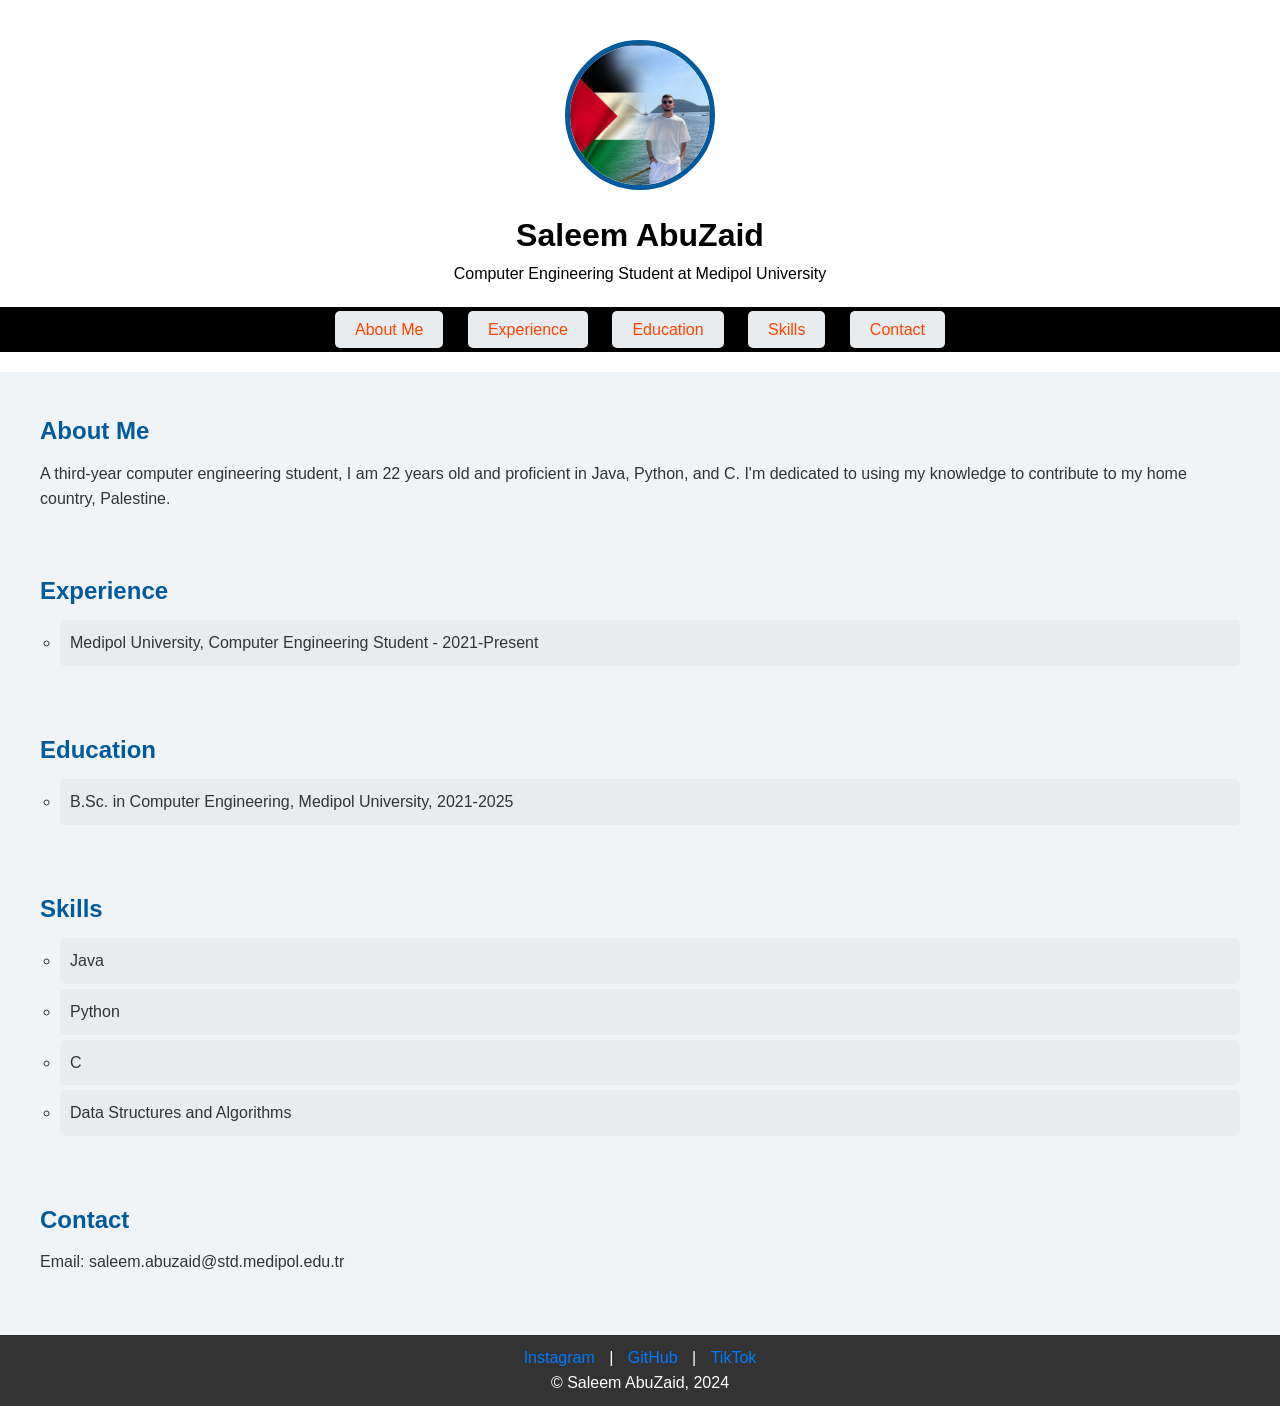
<file: index.html>
<!DOCTYPE html>
<html lang="en">
<head>
    <meta charset="UTF-8">
    <meta name="viewport" content="width=device-width, initial-scale=1.0">
    <title>Saleem AbuZaid - CV</title>
    <link rel="stylesheet" href="style.css">
</head>
<body>
<header>
    <div id="profile">
        <img src="Saleem .jpg" alt="Saleem AbuZaid" id="profile-pic">
        <h1>Saleem AbuZaid</h1>
        <p>Computer Engineering Student at Medipol University</p>
    </div>
    <nav id="navbar">
        <ul>
            <li><a href="#about-me">About Me</a></li>
            <li><a href="#experience">Experience</a></li>
            <li><a href="#education">Education</a></li>
            <li><a href="#skills">Skills</a></li>
            <li><a href="#contact">Contact</a></li>
        </ul>
    </nav>
</header>
<main>
    <section id="about-me">
        <h2>About Me</h2>
        <p>A third-year computer engineering student, I am 22 years old and proficient in Java, Python, and C. I'm dedicated to using my knowledge to contribute to my home country, Palestine.</p>
    </section>
    <section id="experience">
        <h2>Experience</h2>
        <ul>
            <li>Medipol University, Computer Engineering Student - 2021-Present</li>
        </ul>
    </section>
    <section id="education">
        <h2>Education</h2>
        <ul>
            <li>B.Sc. in Computer Engineering, Medipol University, 2021-2025</li>
        </ul>
    </section>
    <section id="skills">
        <h2>Skills</h2>
        <ul>
            <li>Java</li>
            <li>Python</li>
            <li>C</li>
            <li>Data Structures and Algorithms</li>
        </ul>
    </section>
    <section id="contact">
        <h2>Contact</h2>
        <p>Email: saleem.abuzaid@std.medipol.edu.tr</p>
    </section>
</main>
<footer>
    <div id="social-media">
        <a href="https://instagram.com/selim__abuzaid" target="_blank">Instagram</a> |
        <a href="https://github.com/SaleemAbuZaid" target="_blank">GitHub</a> |
        <a href="https://tiktok.com/@selimabuzaid" target="_blank">TikTok</a>
    </div>
    <p>© Saleem AbuZaid, 2024</p>
</footer>
</body>
</html>
</file>
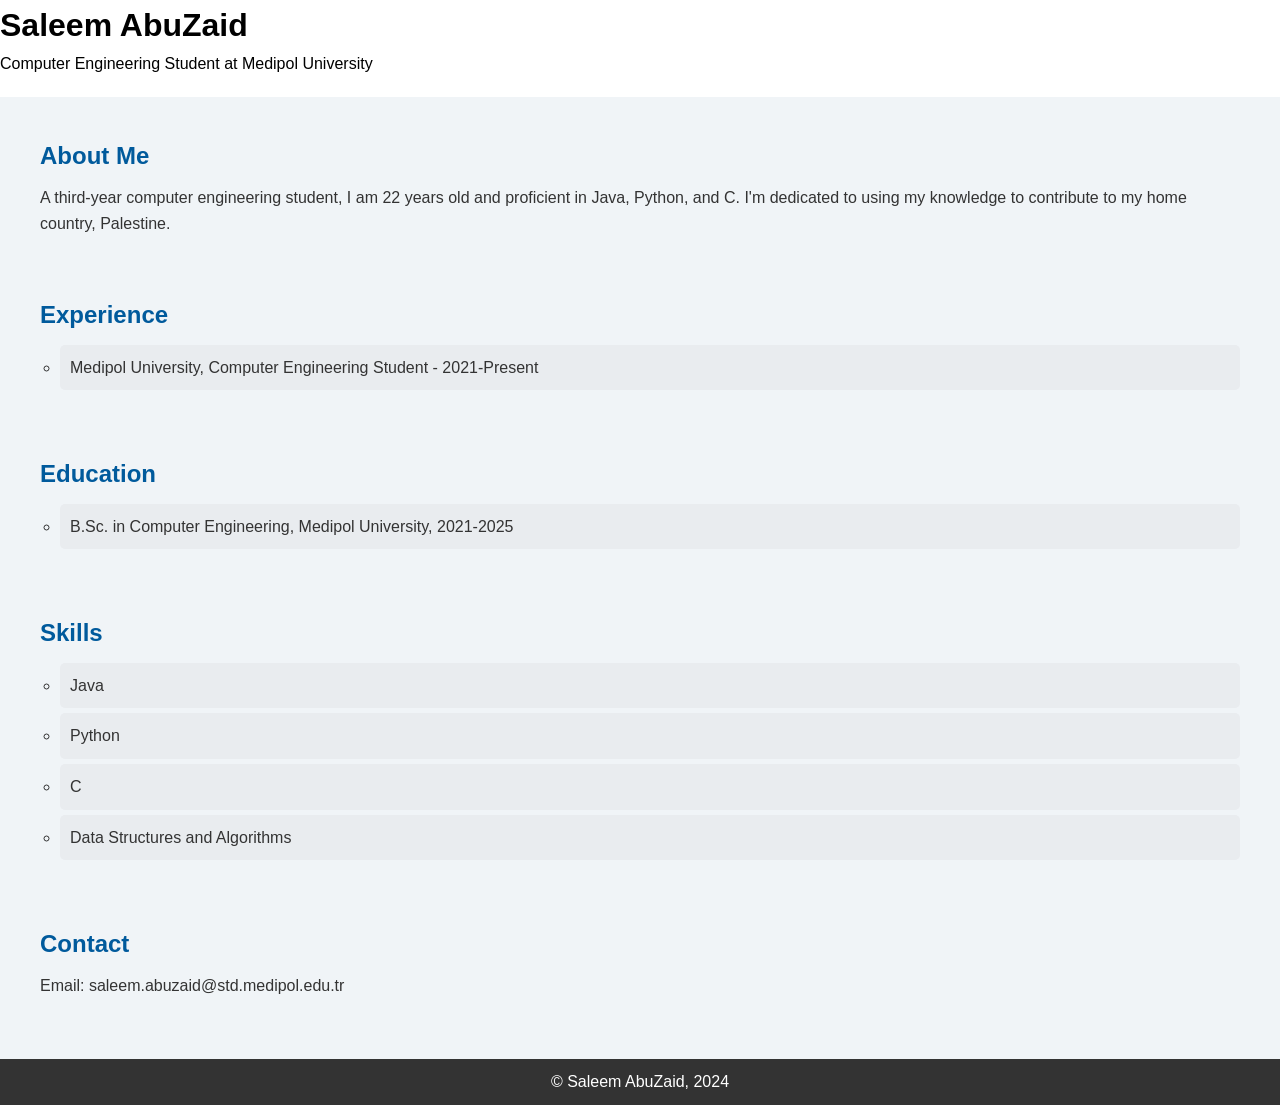
<file: SaleemAbuzaidCV.html>
<!DOCTYPE html>
<html lang="en">
<head>
    <meta charset="UTF-8">
    <meta name="viewport" content="width=device-width, initial-scale=1.0">
    <title>Saleem AbuZaid - CV</title>
    <link rel="stylesheet" href="style.css">
</head>
<body>
<header>
    <h1>Saleem AbuZaid</h1>
    <p>Computer Engineering Student at Medipol University</p>
</header>
<main>
    <section id="about-me">
        <h2>About Me</h2>
        <p>A third-year computer engineering student, I am 22 years old and proficient in Java, Python, and C. I'm dedicated to using my knowledge to contribute to my home country, Palestine.</p>
    </section>
    <section id="experience">
        <h2>Experience</h2>
        <ul>
            <li>Medipol University, Computer Engineering Student - 2021-Present</li>
            <!-- Add more list items as needed -->
        </ul>
    </section>
    <section id="education">
        <h2>Education</h2>
        <ul>
            <li>B.Sc. in Computer Engineering, Medipol University, 2021-2025</li>
            <!-- Add more list items as needed -->
        </ul>
    </section>
    <section id="skills">
        <h2>Skills</h2>
        <ul>
            <li>Java</li>
            <li>Python</li>
            <li>C</li>
            <li>Data Structures and Algorithms</li>
            <!-- Add more skills as needed -->
        </ul>
    </section>
    <section id="contact">
        <h2>Contact</h2>
        <p>Email: saleem.abuzaid@std.medipol.edu.tr</p>
        <!-- Add more contact details as needed -->
    </section>
</main>
<footer>
    <p>© Saleem AbuZaid, 2024</p>
</footer>
</body>
</html>
</file>
<file: style.css>
/* Reset some default styles */
body, h1, h2, ul, p {
    margin: 0;
    padding: 0;
}

/* Apply a universal box-sizing rule */
*, *:before, *:after {
    box-sizing: border-box;
}

body {
    font-family: 'Arial', sans-serif;
    line-height: 1.6;
    background-color: #f0f4f7; /* Soft blue background */
    color: #333; /* Dark grey text for readability */
}

#profile {
    text-align: center;
    padding: 20px;
    color: black; /* Text color for profile section */
}

#profile-pic {
    width: 150px;
    height: 150px;
    border-radius: 50%;
    border: 5px solid #005a9c;
    display: block;
    margin: 20px auto;
}

header {
    background-color: white;
    color: black;
    padding-bottom: 20px;
}

nav#navbar {
    background-color: black;
    color: white;
    padding: 10px 0;
}

nav#navbar ul {
    list-style-type: none;
    padding: 0;
    text-align: center;
}

nav#navbar ul li {
    display: inline;
    margin: 0 10px;
}

nav#navbar ul li a {
    color: orangered;
    text-decoration: none;
    padding: 5px 10px;
}

nav#navbar ul li a:hover,
nav#navbar ul li a:focus {
    text-decoration: underline;
    color: cyan;
}

main {
    padding: 20px;
}

section {
    margin-bottom: 20px;
    padding: 20px;
}

section h2 {
    color: #005a9c; /* Dark blue for section titles */
    margin-bottom: 10px;
}

ul li {
    background-color: #e9ecef; /* Light grey for list items */
    padding: 10px;
    border-radius: 5px;
    margin-bottom: 5px;
    list-style-type: circle; /* Adds a bullet point in front of the list item */
    margin-left: 20px; /* Indent list items */
}

footer {
    background-color: #333; /* Dark footer background */
    color: white;
    text-align: center;
    padding: 10px 0;
}

#social-media a {
    color: #007bff; /* Bootstrap primary blue for social media links */
    text-decoration: none;
    padding: 0 10px;
}

#social-media a:hover {
    text-decoration: underline;
}

/* Responsive Design: Adjusting for smaller screens */
@media screen and (max-width: 768px) {
    nav#navbar ul li {
        display: block;
        margin: 10px 0; /* Adds space between links when stacked */
    }

    nav#navbar ul li a {
        display: block;
    }
}
</file>
